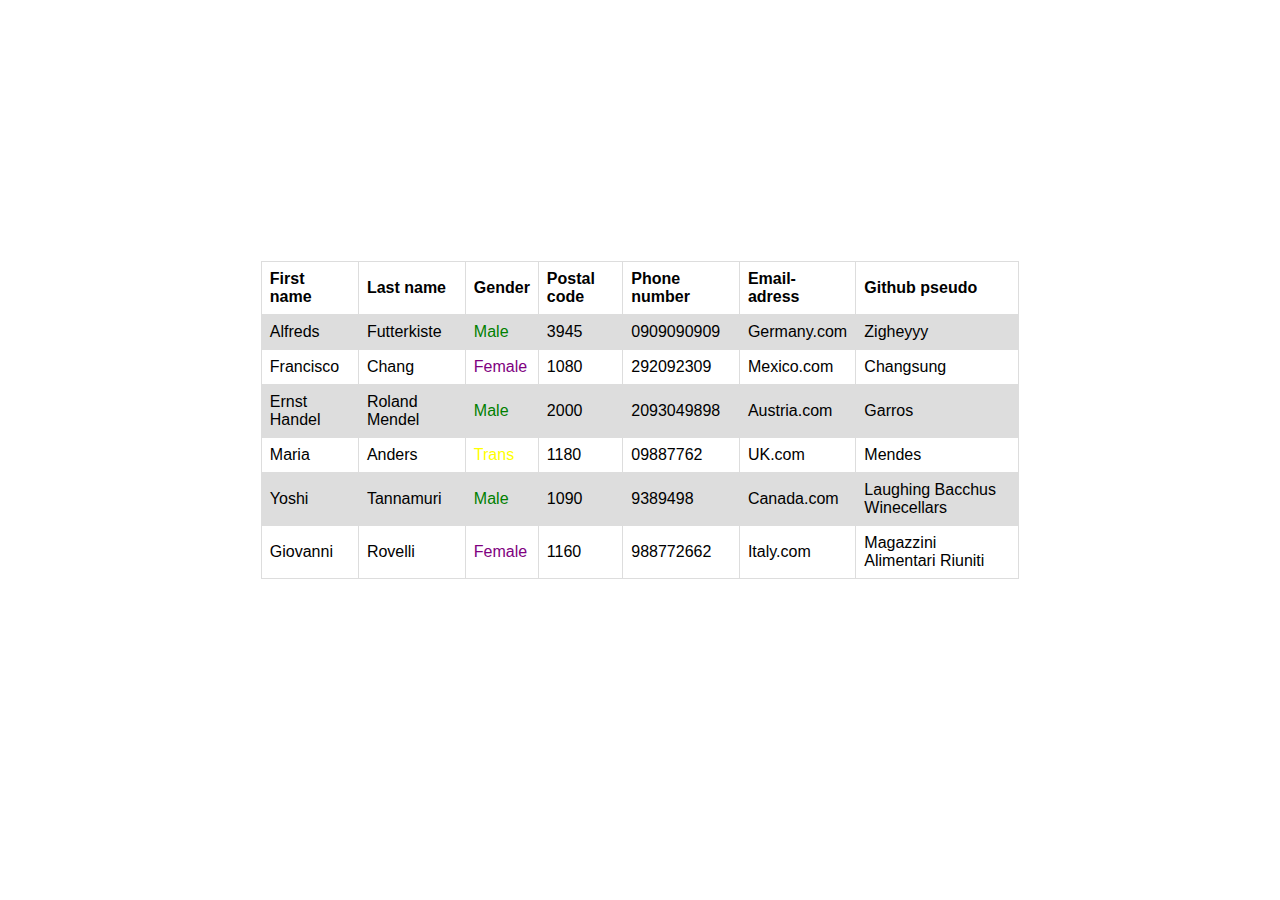
<file: HTML-tables/index.html>
<!DOCTYPE html>
<html>
  <head>
    <meta charset="utf-8">
    <title>HTML table</title>
    <link rel="stylesheet" href="scss/style.css">
  </head>
  <body>
<div class="table">
  <table>
  <tr>
    <th>First name</th>
    <th>Last name</th>
    <th>Gender</th>
    <th>Postal code</th>
    <th>Phone number</th>
    <th>Email-adress</th>
    <th>Github pseudo</th>
  </tr>
  <tr>
    <td>Alfreds</td>
    <td>Futterkiste</td>
    <td class="Gender-M">Male</td>
    <td>3945</td>
    <td>0909090909</td>
    <td>Germany.com</td>
    <td>Zigheyyy</td>
  </tr>
  <tr>
    <td>Francisco</td>
    <td>Chang</td>
    <td class="Gender-F">Female</td>
    <td>1080</td>
    <td> 292092309</td>
    <td>Mexico.com</td>
    <td>Changsung</td>
  </tr>
  <tr>
    <td>Ernst Handel</td>
    <td>Roland Mendel</td>
    <td class="Gender-M">Male</td>
    <td>2000</td>
    <td>2093049898</td>
    <td>Austria.com</td>
    <td>Garros</td>
  </tr>
  <tr>
    <td>Maria</td>
    <td>Anders</td>
    <td class="Gender-T">Trans</td>
    <td>1180</td>
    <td>09887762</td>
    <td>UK.com</td>
    <td>Mendes</td>
  </tr>
  <tr>
    <td>Yoshi</td>
    <td>Tannamuri</td>
    <td class="Gender-M">Male</td>
    <td>1090</td>
    <td>9389498</td>
    <td>Canada.com</td>
    <td>Laughing Bacchus Winecellars</td>
  </tr>
  <tr>
    <td>Giovanni</td>
    <td>Rovelli</td>
    <td class="Gender-F">Female</td>
    <td>1160</td>
    <td>988772662</td>
    <td>Italy.com</td>
    <td>Magazzini Alimentari Riuniti</td>
  </tr>
</table>

</div>
  </body>
</html>
</file>
<file: HTML-tables/scss/style.css>
.table {
  padding: 20%; }

table {
  font-family: arial, sans-serif;
  border-collapse: collapse;
  width: 100%; }

td, th {
  border: 1px solid #dddddd;
  text-align: left;
  padding: 8px; }

tr:nth-child(even) {
  background-color: #dddddd; }

.Gender-M {
  color: green; }

.Gender-F {
  color: purple; }

.Gender-T {
  color: yellow; }

/*# sourceMappingURL=style.css.map */
</file>
